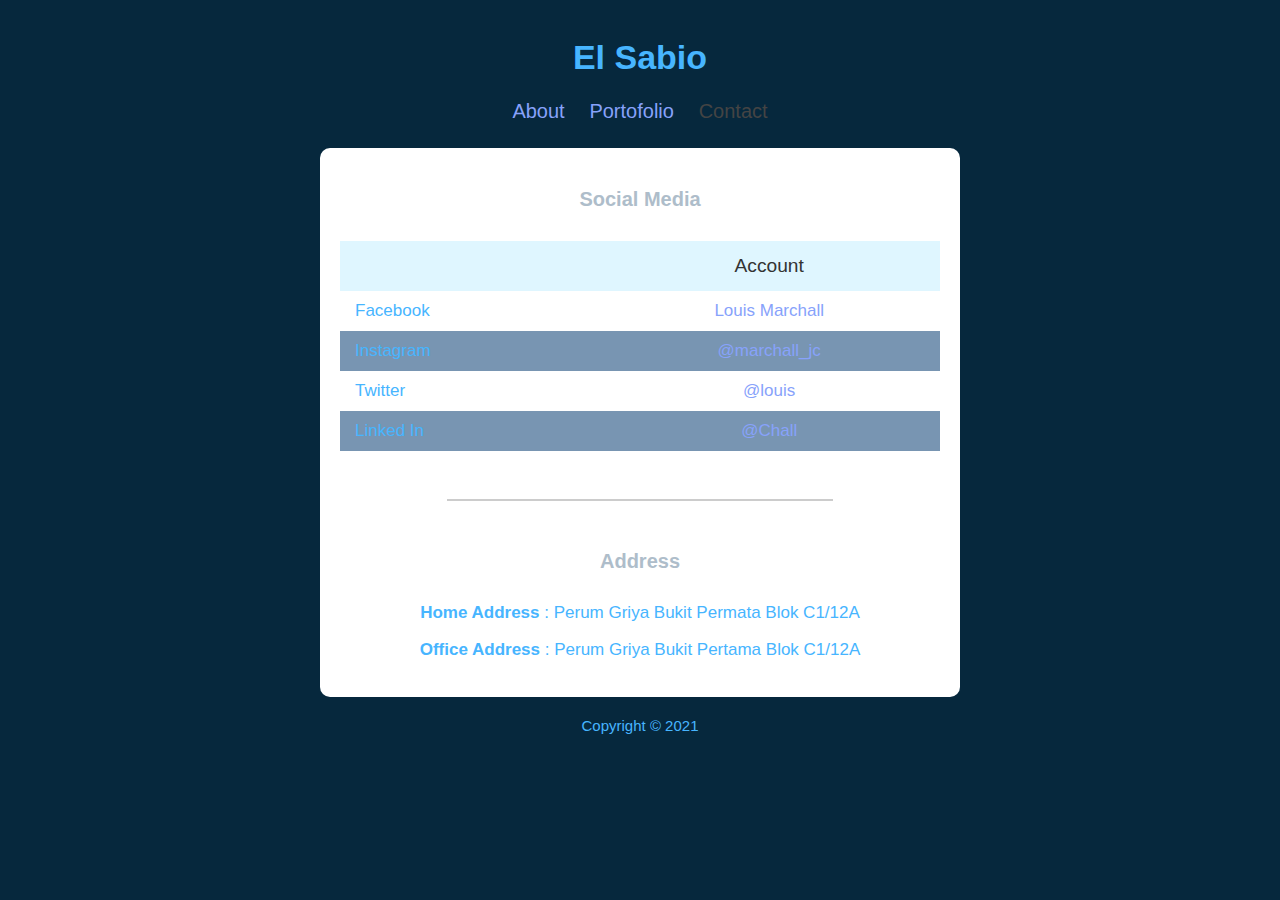
<file: contact.html>
<!DOCTYPE html>
<html>
<head>
  <meta charset="utf-8">
  <title>Personal Web</title>
  <link rel="stylesheet" type="text/css" href="style.css">
</head>
<body>
  <div class="container">
    <div class="header">
      <h1 class="text-header">El Sabio</h1>
    </div>
    <div class="navbar">
      <ul class="list-nav">
        <li><a href="index.html">About</a></li>
        <li><a href="portofolio.html">Portofolio</a></li>
        <li><a href="#" class="active">Contact</a></li>
      </ul>
    </div>
    <div class="content">
      <!-- Social Media -->
      <section class="section">
        <h2 class="section-header">Social Media</h2>
          <div class="responsive-table">
            <table>
              <tr class="tr-header">
                <th>&nbsp;</th>
                <th>Account</th>
              </tr>
              <tr>
                <td class="text-left">Facebook</td>
                <td>
                  <a href="facebook.com">Louis Marchall</a>
                </td>
              </tr>
              <tr>
                <td class="text-left">Instagram</td>
                <td>
                  <a href="https://www.instagram.com/marchall_jc/?hl=id">@marchall_jc</a>
                </td>
              </tr>
              <tr>
                <td class="text-left">Twitter</td>
                <td>
                  <a href="twitter.com">@louis</a>
                </td>
              </tr>
              <tr>
                <td class="text-left">Linked In</td>
                <td>
                  <a href="linkedin.com.com">@Chall</a>
                </td>
              </tr>
            </table>
          </div>
      </section>
      <hr>
      <!-- Contact -->
      <section class="section">
        <h2 class="section-header">Address</h2>
        <p><b>Home Address </b>: Perum Griya Bukit Permata Blok C1/12A</p>
        <p><b>Office Address </b>: Perum Griya Bukit Pertama Blok C1/12A</p>
      </section>
    </div>
    <footer>
      <p class="footer-text">Copyright &copy; 2021</p>
    </footer> 
  </div>
</body>
</html>
</file>
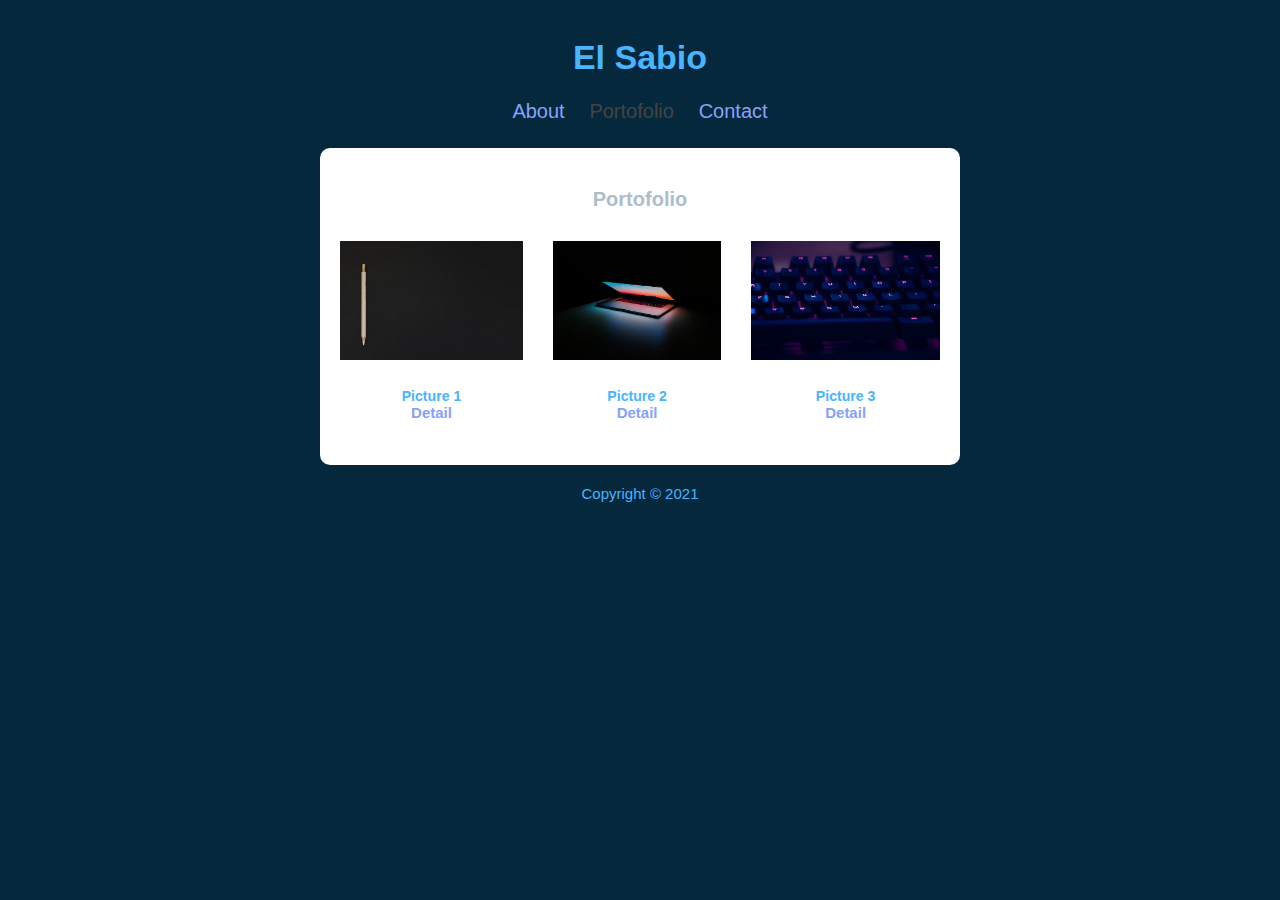
<file: portofolio.html>
<!DOCTYPE html>
<html>
<head>
  <meta charset="utf-8">
  <title>Personal Web</title>
  <link rel="stylesheet" type="text/css" href="style.css">
</head>
<body>
  <div class="container">
    <h1>El Sabio</h1>
    <div class="navbar">
      <ul class="list-nav">
        <li><a href="index.html">About</a></li>
        <li><a href="#" class="active">Portofolio</a></li>
        <li><a href="contact.html">Contact</a></li>
      </ul>
    </div>
    <div class="content">
    <!-- Portofolio -->
      <section class="section">
        <h2 class="section-header">Portofolio</h2>
        <div class="gallery">
          <figure class="images">
            <img src="photo-1510936111840-65e151ad71bb.png" class="gallery-img" />
            <figcaption>
              <h5 class="name">Picture 1
              <span>
                  <a href="detail.html">Detail</a>
                </span>
              </h5>
            </figcaption>
          </figure>
          <figure class="images">
            <img src="photo-1531297484001-80022131f5a1.png" class="gallery-img" />
            <figcaption>
              <h5 class="name">Picture 2
              <span>
                  <a href="detail.html">Detail</a>
                </span>
              </h5>
            </figcaption>
          </figure>
          <figure class="images">
            <img src="photo-1480506132288-68f7705954bd.png" class="gallery-img" />
            <figcaption>
              <h5 class="name">Picture 3
                <span>
                  <a href="detail.html">Detail</a>
                </span>
              </h5>
            </figcaption>
          </figure>
        </div>
      </section>
    </div>
    <footer>
      <p class="footer-text">Copyright &copy; 2021</p>
    </footer> 
  </div>
</body>
</html>
</file>
<file: style.css>
body {
    background-color: #06283D ;
    color: #47B5FF;
    font-family: "Open Sans", Arial;
    font-size: 17px;
    padding: 15px;
    margin: 0;
  }
  
  .container {
    max-width: 640px;
    margin-left: auto;
    margin-right: auto;
  }
  
  h1 { text-align: center; }
  
  .navbar { 
    text-align: center; 
    margin-bottom: 25px;
  }
  
  .list-nav {
      padding: 0;
      margin: 0; 
  }
  
  .list-nav li {
      display: inline-block;
      list-style: none;
      margin-left: 10px;
      margin-right: 10px;
  }
  
  .list-nav a { font-size: 20px; }
  .list-nav li a.active { color: #444444; }
  a:hover { color: #444444; }
  
  a { 
    color: #87A2FB; 
    text-decoration:none;
  }
  
  .content { 
    background-color: #ffffff; 
    border-radius: 10px;
  }
  
  .content-header{ margin-bottom: 0; }

.content-text {
   font-size: 20px;
   margin: 0;
}

#content-img {
  background-image: url(img/header.jpg);
  background-position: center;
  background-size: cover;
  min-height: 400px;
  text-align: center;
  border-top-left-radius: 10px;
  border-top-right-radius: 10px;
}

#content-img img {
  max-width: 50%;
  margin-bottom: -15px;
}

.content1 {
  padding: 15%;
  font-size: 30px;
}

.section {
  padding-top: 10px;
  padding-left: 20px;
  padding-right: 20px;
  padding-bottom: 20px;
}

.section-small {
  max-width: 490px;
  margin-left: auto;
  margin-right: auto;
  padding-top: 20px;
  text-align: center;
}

.section-header {
  color: #AEBDCA;
  text-align: center;
  font-size: 20px;
  margin-top: 30px;
  margin-bottom: 30px;
}

hr {
  width: 60%;
  border: 0.5px solid #ccc;
}

table {
  width: 100%;
  border-spacing: 0;
  padding-bottom: 20px;
}

th {
  color: #333333;
  font-weight: 400;
  font-size: 1.2rem;
  padding-left: 15px;
  padding-right: 15px;
}

td {
  text-align: center;
  padding: 10px 15px;
}

.text-left { text-align: left; }
tr:nth-child(odd) { background-color: #7895B2; }

tr.tr-header {
  background-color: #DFF6FF;
  height: 50px;
}

.footer-text {
  font-size: 15px;
  margin-top: 20px;
  margin-bottom: 20px;
  text-align: center;
}

img { 
  max-width: 100%;
  max-height: 200px;
}

.gallery {
  display: flex;
  margin-left: -15px;
  margin-right: -15px;
}

.images {
  padding-left: 15px;
  padding-right: 15px;
}

figure { margin: 0; }
figcaption { text-align: center; }

figcaption span {
  display: block;
  color: #333333;
  font-size: 15px;
}

p{
  text-align: center;
}


.imgts{
  border-radius: 48%;
}
</file>
